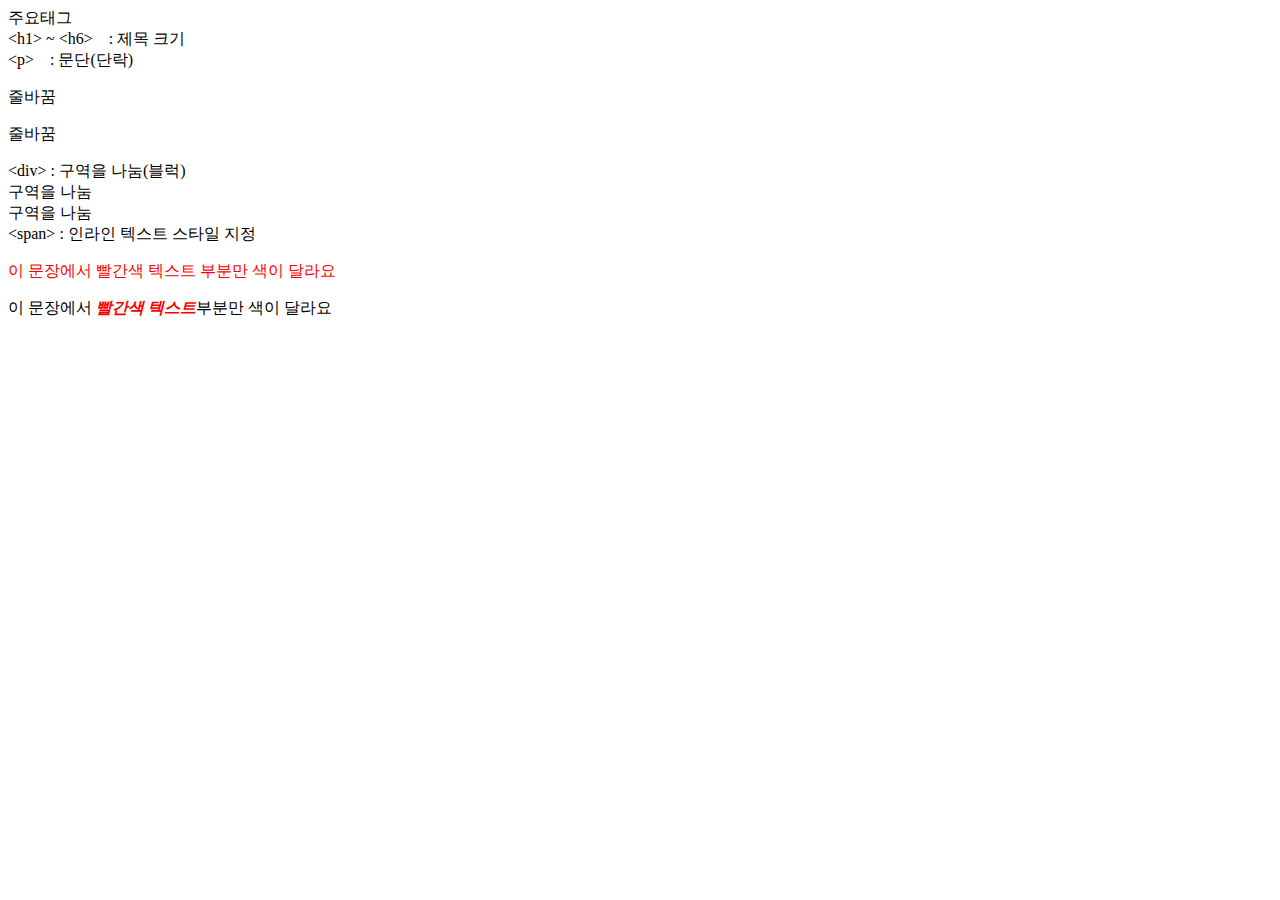
<file: 250611/01.html>
<!DOCTYPE html>
<html lang="ko">
<head>
    <meta charset="UTF-8">
    <meta name="viewport" content="width=device-width, initial-scale=1.0">
    <title>Document</title>
</head>
<body>
    <!-- 여기에 내용이 들어갑니다 -->
    주요태그<br>
    &lt;h1&gt; ~ &lt;h6&gt;&nbsp;&nbsp;&nbsp; : 제목 크기<br>
    &lt;p&gt;&nbsp;&nbsp;&nbsp; : 문단(단락)<br>
    <p>줄바꿈</p>
    <p>줄바꿈</p>
    &lt;div&gt; : 구역을 나눔(블럭)
    <div>구역을 나눔</div>
    <div>구역을 나눔</div>
    &lt;span&gt; : 인라인 텍스트 스타일 지정
    <p style="color: red;">이 문장에서 빨간색 텍스트 부분만 색이 달라요</p>
    <p>이 문장에서 <span style="color: red;">
        <strong><em>빨간색 텍스트</em></strong></span>부분만 색이 달라요</p>
</body>
</html>
</file>
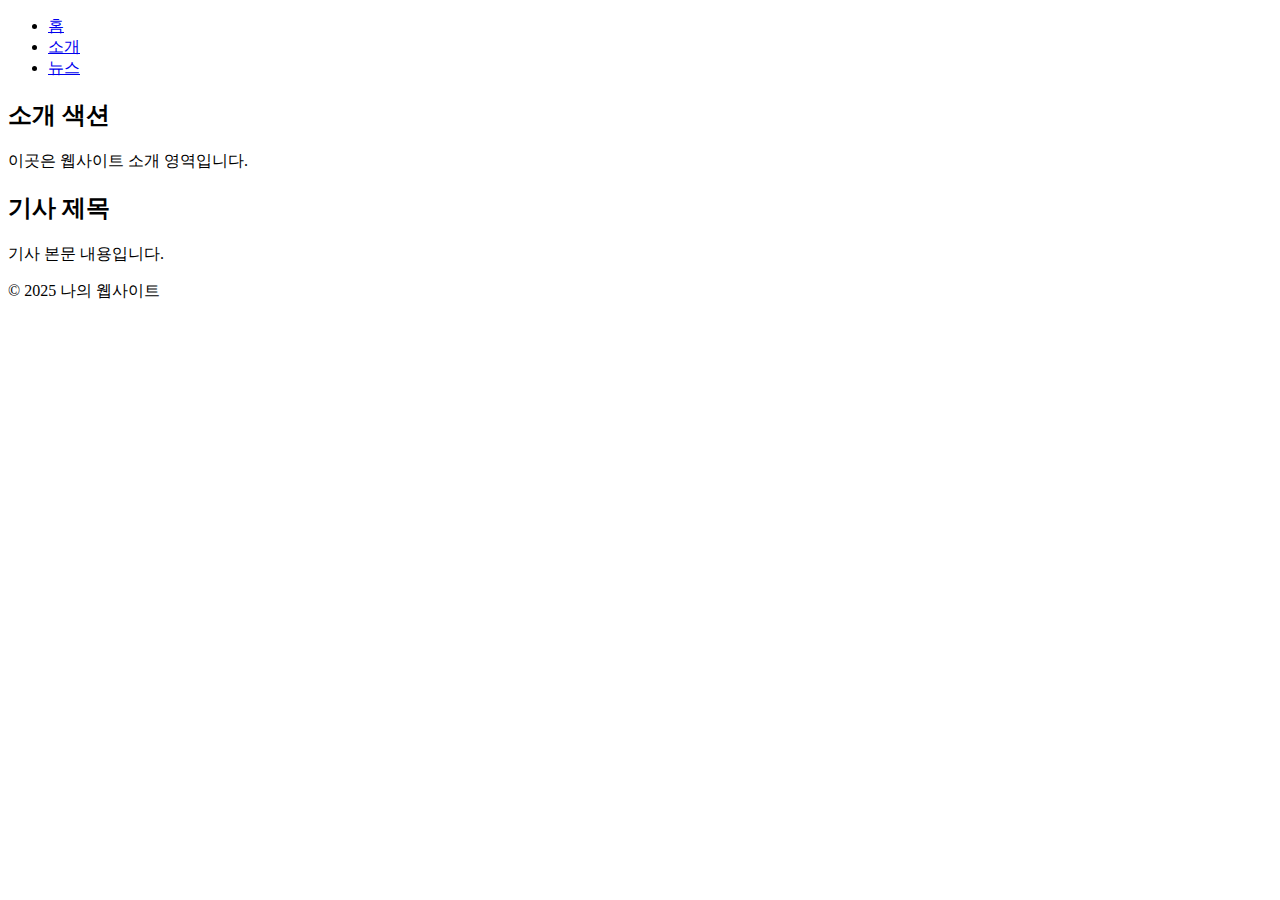
<file: 250611/02.html>
<!-- 시맨틱 구조 -->
 <!DOCTYPE html>
 <html lang="en">
 <head>
    <meta charset="UTF-8">
    <meta name="viewport" content="width=device-width, initial-scale=1.0">
    <title>Document</title>
 </head>
 <body>
    <nav>
        <ul>
            <li><a href="https://github.com/SKNETWORKS-FAMILY-AICAMP">홈</a></li>
            <li><a href="https://github.com/SKNETWORKS-FAMILY-AICAMP/SKN12-3RD-1TEAM">소개</a></li>
            <li><a href="#">뉴스</a></li>
        </ul>
    </nav>
    <main>
        <section>
            <h2>소개 색션</h2>
            <p>이곳은 웹사이트 소개 영역입니다.</p>
        </section>
        <article>
            <h2>기사 제목</h2>
            <p>기사 본문 내용입니다.</p>
        </article>
    </main>

    <footer>
        <p>&copy; 2025 나의 웹사이트</p>
    </footer>
 </body>
 </html>
</file>
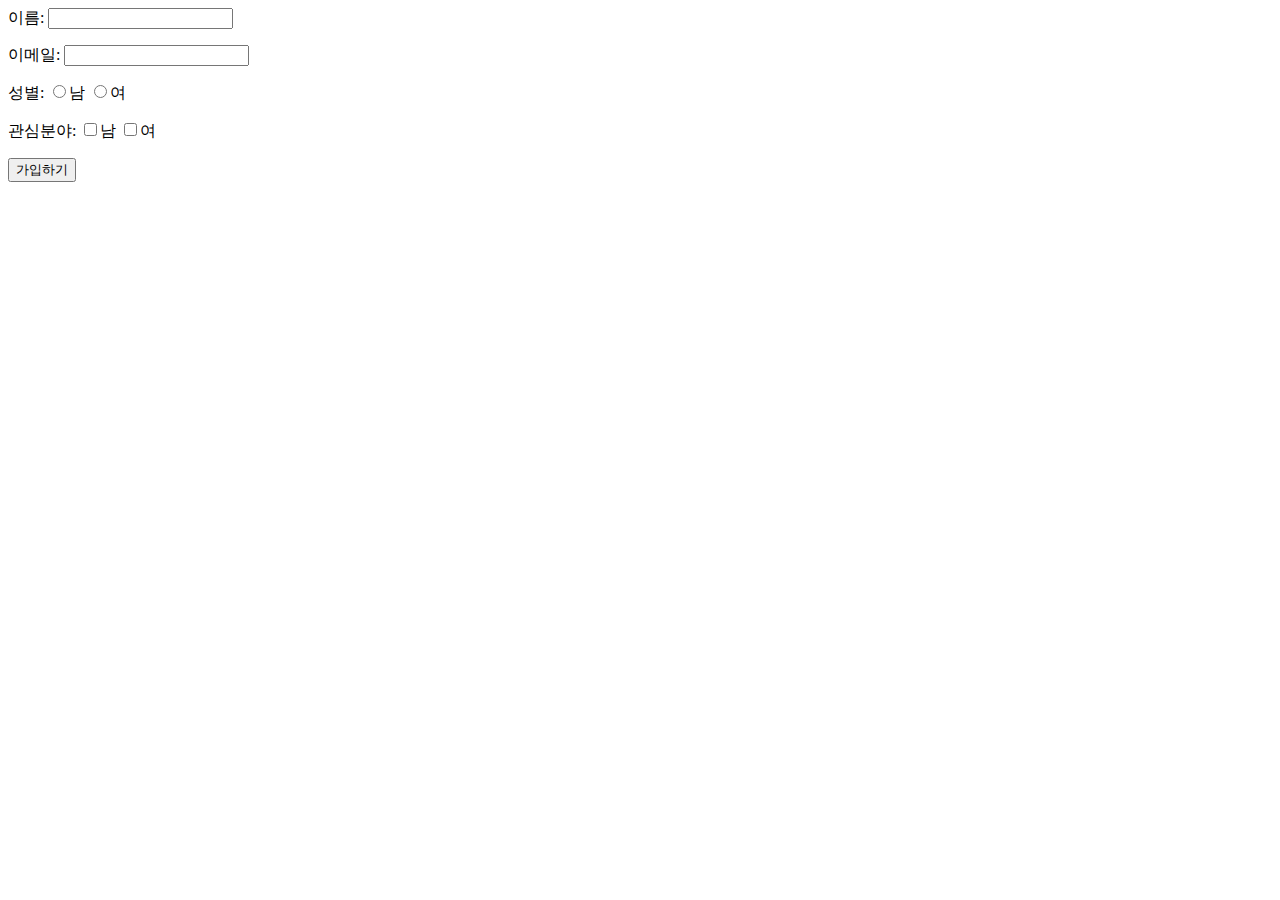
<file: 250611/03.html>
<!DOCTYPE html>
<html lang="en">
<head>
    <meta charset="UTF-8">
    <meta name="viewport" content="width=device-width, initial-scale=1.0">
    <title>Document</title>
</head>
<body>
    <!-- form 회원가입-->
 <form>
    <label for="name">이름:</label>
    <input type="text" id="name"><br>
    <p>
        <label for="email">이메일:</label>
        <input type="text" id="email"><br>
    </p>
    
    <p>
        <label for="email">성별:</label>
        <input type="radio" name="gender" value="male">남
        <input type="radio" name="gender" value="female">여
    </p>

        <p>
        <label for="interest">관심분야:</label>
        <input type="checkbox" name="interest" value="html">남
        <input type="checkbox" name="interest" value="css">여
    </p>

    <p><input type="submit" value="가입하기"></p>
 </form>
</body>
</html>
</file>
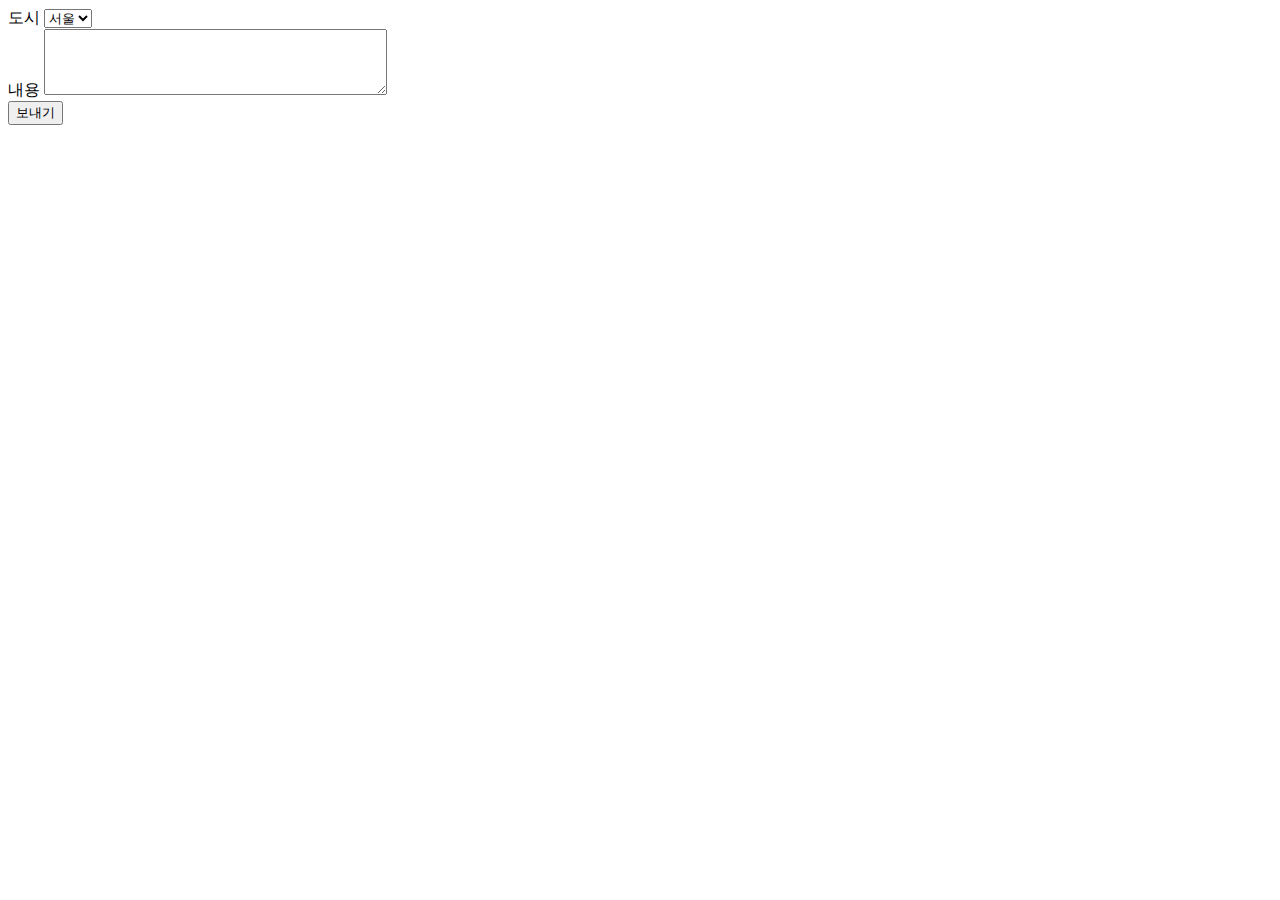
<file: 250611/04.html>
<!DOCTYPE html>
<html lang="en">
<head>
    <meta charset="UTF-8">
    <meta name="viewport" content="width= , initial-scale=1.0">
    <title>select,textarea,button</title>
</head>
<body>
    <div></div>
        <label for ='city'>도시</label>    
        <select id="city">
            <option>서울</option>
            <option>부산</option>
            <option>대구</option>
        </select>
    </div>

    <div>
        <label for = 'message'>내용</label>
        <textarea id="message" rows="4" cols="40"></textarea>
    </div>
    <button type="submit">보내기</button>
</body>
</html>
</file>
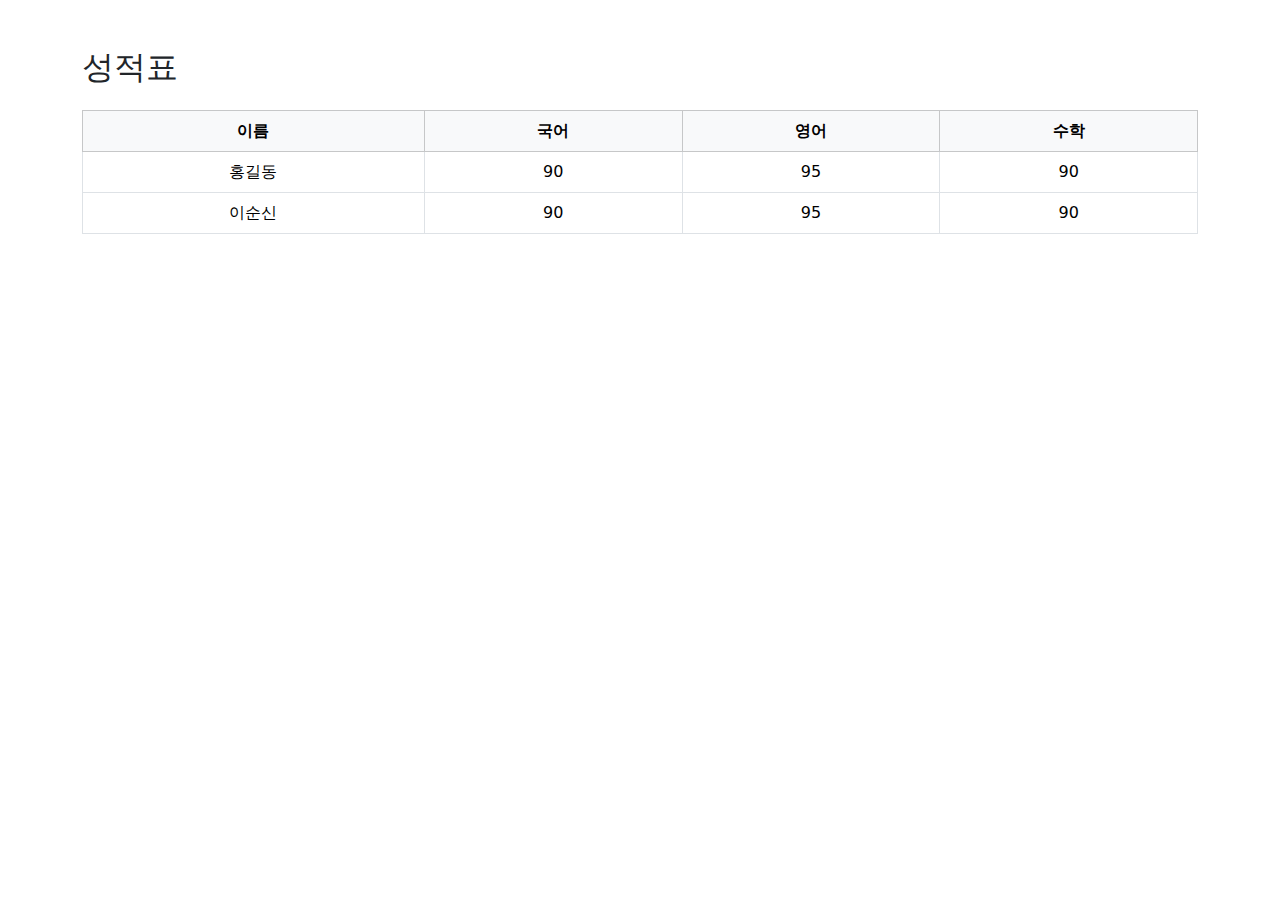
<file: 250611/05.html>
<!DOCTYPE html>
<html lang="ko">
<head>
    <meta charset="UTF-8">
    <meta name="viewport" content="width=device-width, initial-scale=1.0">
    <title>성적표</title>
    <!-- Bootstrap 5 CDN 추가 -->
    <link href="https://cdn.jsdelivr.net/npm/bootstrap@5.3.3/dist/css/bootstrap.min.css" rel="stylesheet">
</head>
<body>
    <div class="container mt-5">
        <h2 class="mb-4">성적표</h2>
        <div class="table-responsive">
            <table class="table table-bordered text-center align-middle">
                <thead class="table-light">
                    <tr>
                        <th>이름</th>
                        <th>국어</th>
                        <th>영어</th>
                        <th>수학</th>
                    </tr>
                </thead>
                <tbody>
                    <tr>
                        <td>홍길동</td>
                        <td>90</td>
                        <td>95</td>
                        <td>90</td>
                    </tr>
                    <tr>
                        <td>이순신</td>
                        <td>90</td>
                        <td>95</td>
                        <td>90</td>
                    </tr>
                </tbody>
            </table>
        </div>
    </div>

    <!-- Optional: Bootstrap JS (필요시) -->
    <script src="https://cdn.jsdelivr.net/npm/bootstrap@5.3.3/dist/js/bootstrap.bundle.min.js"></script>
</body>
</html>
</file>
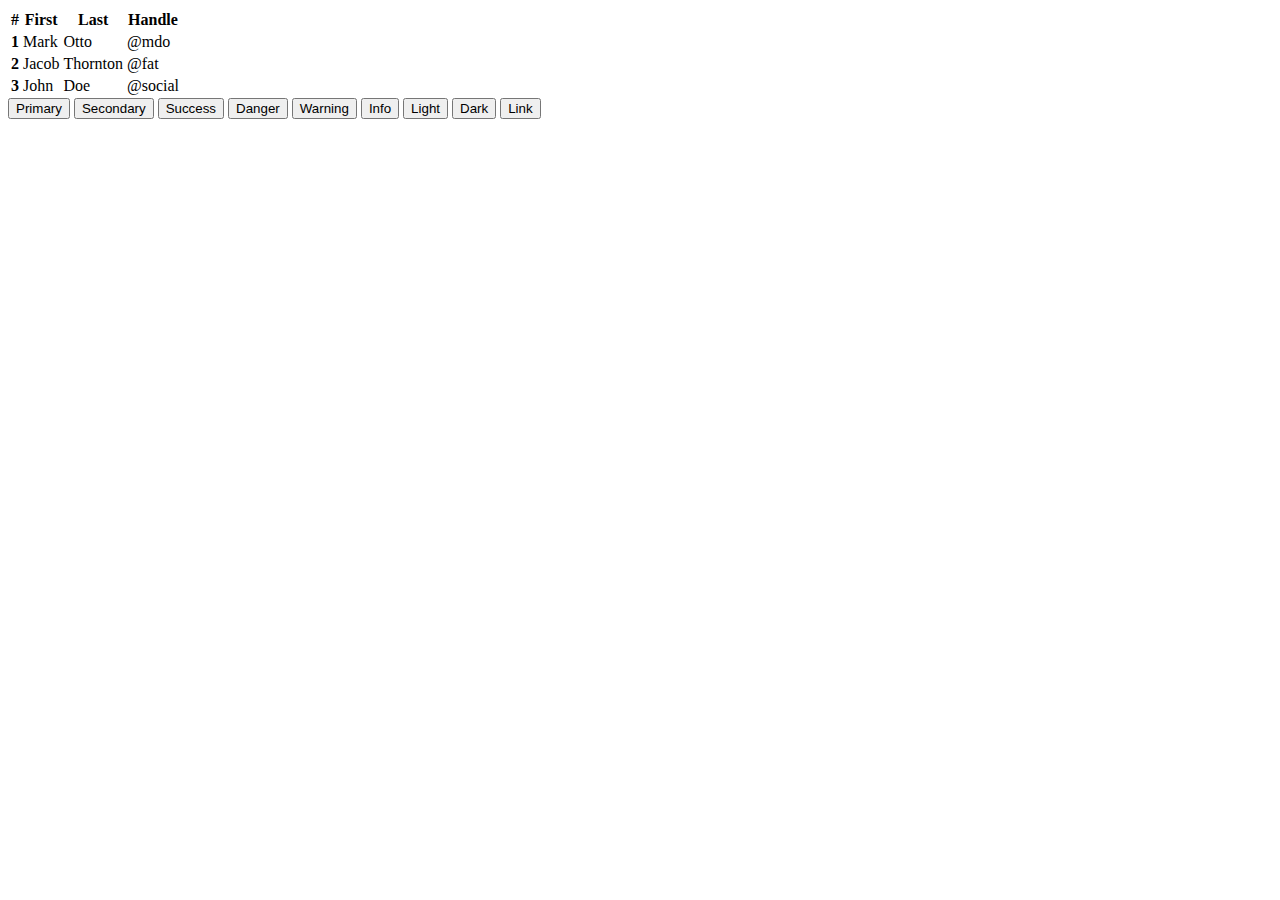
<file: 250611/06.html>
<!doctype html>
<html lang="en">
  <head>
    <meta charset="utf-8">
    <meta name="viewport" content="width=device-width, initial-scale=1">
    <title>Bootstrap demo</title>
    <!-- <link href="https://cdn.jsdelivr.net/npm/bootstrap@5.3.6/dist/css/bootstrap.min.css" rel="stylesheet" integrity="sha384-4Q6Gf2aSP4eDXB8Miphtr37CMZZQ5oXLH2yaXMJ2w8e2ZtHTl7GptT4jmndRuHDT" crossorigin="anonymous"> -->
    <script src="https://cdn.jsdelivr.net/npm/bootstrap@5.3.6/dist/js/bootstrap.bundle.min.js" integrity="sha384-j1CDi7MgGQ12Z7Qab0qlWQ/Qqz24Gc6BM0thvEMVjHnfYGF0rmFCozFSxQBxwHKO" crossorigin="anonymous"></script>
  </head>
  <body>
    <div class="container">
    <table class="table">
  <thead>
    <tr>
      <th scope="col">#</th>
      <th scope="col">First</th>
      <th scope="col">Last</th>
      <th scope="col">Handle</th>
    </tr>
  </thead>
  <tbody>
    <tr>
      <th scope="row">1</th>
      <td>Mark</td>
      <td>Otto</td>
      <td>@mdo</td>
    </tr>
    <tr>
      <th scope="row">2</th>
      <td>Jacob</td>
      <td>Thornton</td>
      <td>@fat</td>
    </tr>
    <tr>
      <th scope="row">3</th>
      <td>John</td>
      <td>Doe</td>
      <td>@social</td>
    </tr>
  </tbody>
</table>

<button type="button" class="btn btn-primary">Primary</button>
<button type="button" class="btn btn-secondary">Secondary</button>
<button type="button" class="btn btn-success">Success</button>
<button type="button" class="btn btn-danger">Danger</button>
<button type="button" class="btn btn-warning">Warning</button>
<button type="button" class="btn btn-info">Info</button>
<button type="button" class="btn btn-light">Light</button>
<button type="button" class="btn btn-dark">Dark</button>

<button type="button" class="btn btn-link">Link</button>    
</div>
  </body>
</html>
</file>
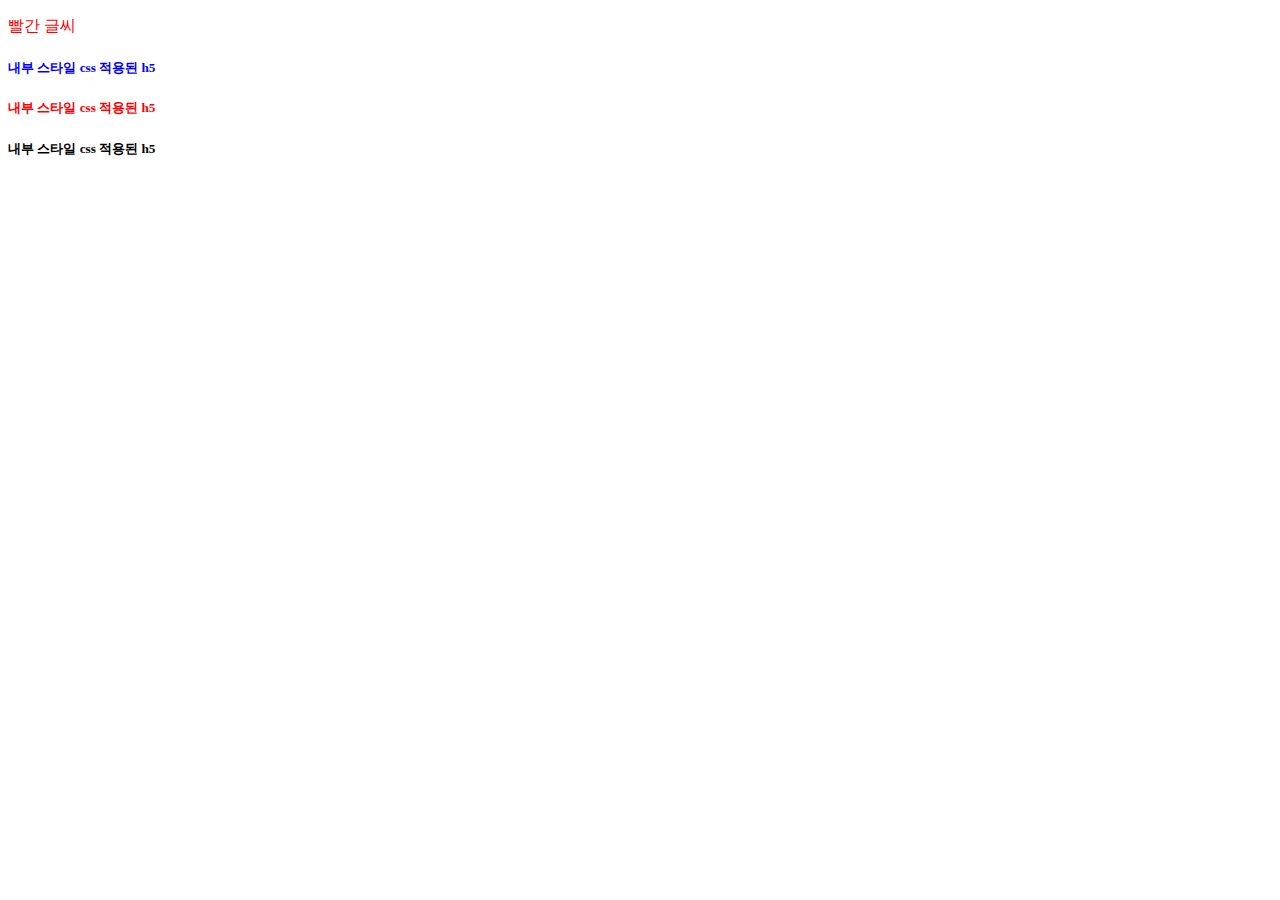
<file: 250611/templates/01_css.html>
<!DOCTYPE html>
<html lang="en">
<head>
    <meta charset="UTF-8">
    <meta name="viewport" content="width=device-width, initial-scale=1.0">
    <title>css 적용방식</title>
</head>
<body>
    <!-- 인라인 스타일(태그안에 직접) -->
     <p style="color: red;">빨간 글씨</p>

     <!-- 내부스타일 -->
      <style>
        .h5 {color: blue;} /* '.'이 있으면 클래스 */
      </style>

      <h5 class="h5">내부 스타일 css 적용된 h5</h5>
      <h5 style="color: red;">내부 스타일 css 적용된 h5</h5> <!-- 우선 순위가 인라인 스타일이 높음 -->
      <h5>내부 스타일 css 적용된 h5</h5>

      <!-- 외부 스타일 -->
       <link rel="'stylesheet" href="style.css">
</body>
</html>
</file>
